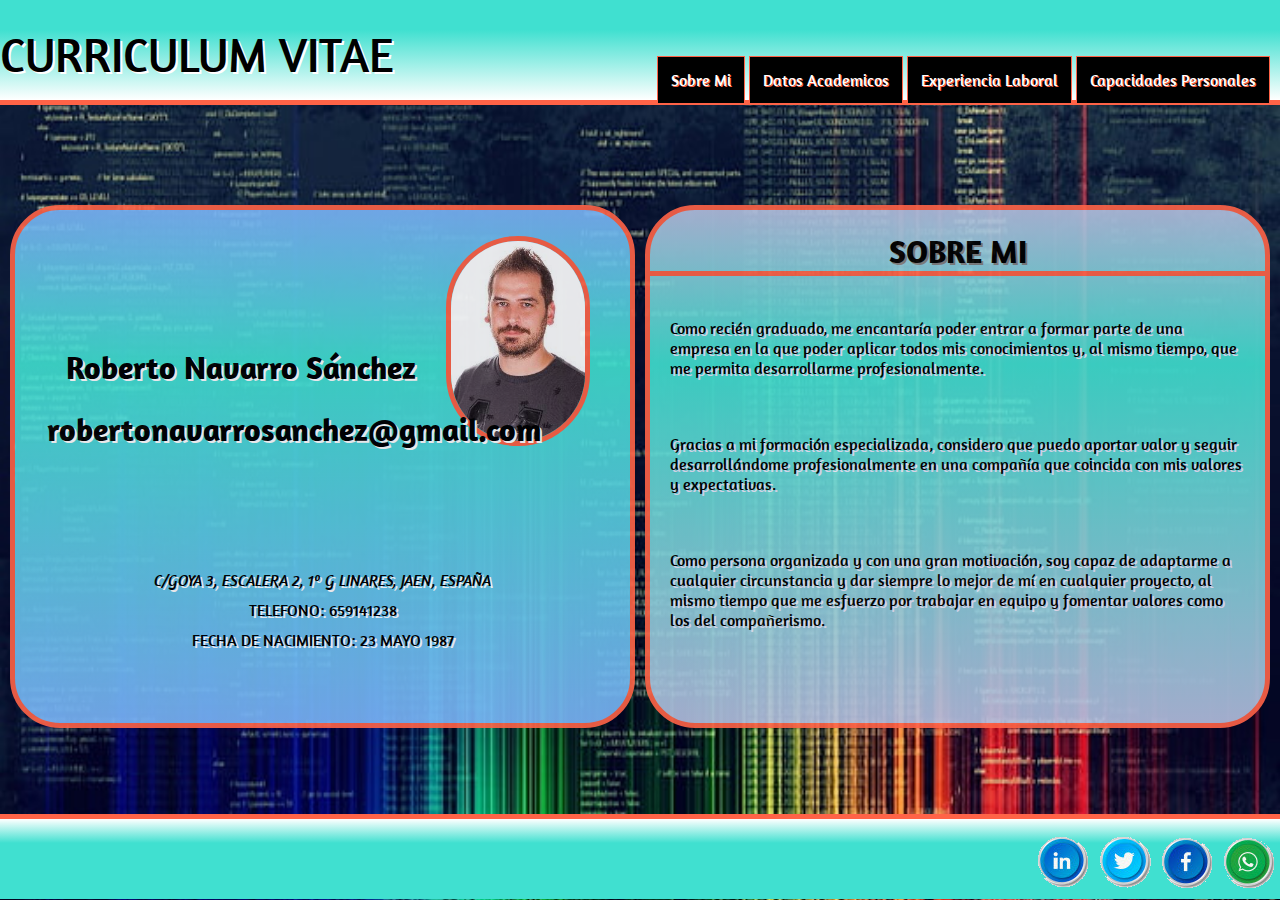
<file: index.html>
<!DOCTYPE html>
<html lang="es">
<head>
    <link  rel="stylesheet" type="text/css" href="./estilo.css"/>
    <meta charset="UTF-8">
    <meta name="viewport" content="width=device-width, initial-scale=1.0">
    <title>Curriculum Vitae Roberto Navarro Sánchez</title>
</head>
<body>
    <header>
        <p>CURRICULUM VITAE</p>
    </header>
    <nav>
        <ul>
            <li><a href=index.html>Sobre Mi</a></li>
            <li><a href="1.html">Datos Academicos</a></li>
            <li><a href="2.html">Experiencia Laboral</a></li>
            <li><a href="3.html">Capacidades Personales</a></li>
        </ul>
    </nav>
        <main>
            
            <section class="izquierda"> 
                <figure>
                    <img src="CV_Roberto.jpg" alt="foto personal">
                </figure> 
                <hgroup>
                    <h1>Roberto Navarro Sánchez </h1>
                     <h1>robertonavarrosanchez@gmail.com</h1>
                  </hgroup>
                                    
                    <ul>
                        <li><address> C/GOYA 3, ESCALERA 2, 1º G LINARES, JAEN, ESPAÑA</address></li>
                        <li>TELEFONO: 659141238</li>
                        <li>FECHA DE NACIMIENTO: 23 MAYO 1987</li>
                    </ul>


                
            </section>
            <section class="derecha">
                <h1>SOBRE MI</h1>
                    <p>Como recién graduado, me encantaría poder entrar a formar parte de una empresa en la que poder aplicar todos mis conocimientos y, al mismo tiempo, que me permita desarrollarme profesionalmente.
                    </p>

                    <p>Gracias a mi formación especializada, considero que puedo aportar valor y seguir desarrollándome profesionalmente en una compañía que coincida con mis valores y expectativas.</p>

                    <p>Como persona organizada y con una gran motivación, soy capaz de adaptarme a cualquier circunstancia y dar siempre lo mejor de mí en cualquier proyecto, al mismo tiempo que me esfuerzo por trabajar en equipo y fomentar valores como los del compañerismo.</p>

            </section>
   
        </main>
        <footer>
           
           <figure class="what">
               <a href="https://api.whatsapp.com/send?phone=+34659141238"><img src="./iconos/what_pul.png" alt="whatsapp icon"></a>
           </figure>
           <figure class="face">
            <a href="https://www.facebook.com/roberto.makea"><img src="./iconos/face_pul.png" alt="facebook icon"></a>
        </figure>
        <figure class="twit">
            <a href="https://twitter.com/roberto_elviris"><img src="./iconos/twit_pul.png" alt="twiter icon"></a>
        </figure>
        <figure class="link">
            <a href="https://www.linkedin.com/in/roberto-navarro-sanchez-a8b17630/"><img src="./iconos/link_pul.png" alt="linkedin icon"></a>
        </figure>
    
        </footer>
</body>
</html>
</file>
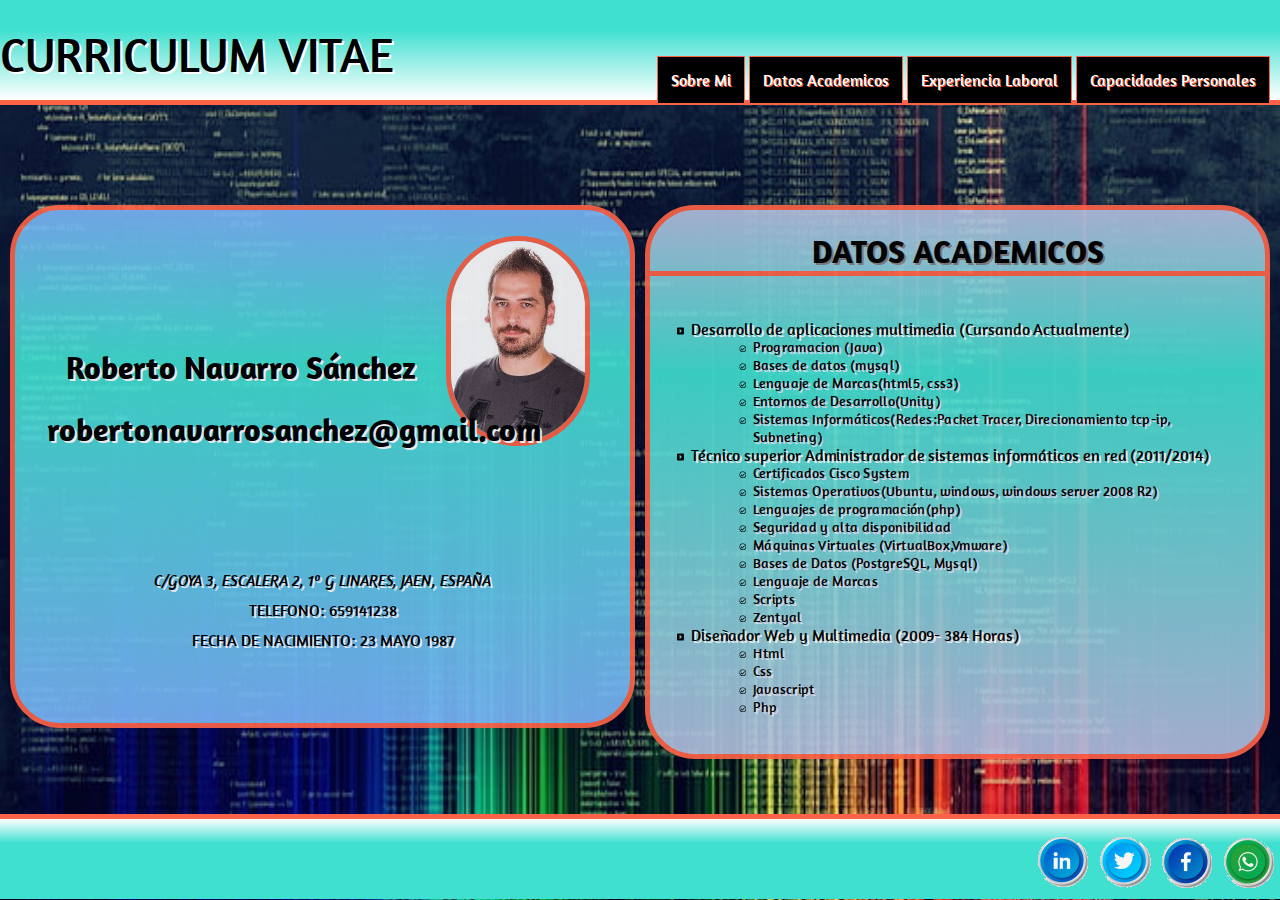
<file: 1.html>
<!DOCTYPE html>
<html lang="es">
<head>
    <link  rel="stylesheet" type="text/css" href="./estilo1.css"/>
    <meta charset="UTF-8">
    <meta name="viewport" content="width=device-width, initial-scale=1.0">
    <title>Curriculum Vitae Roberto Navarro Sánchez</title>
</head>
<body>
    <header>
        <p>CURRICULUM VITAE</p>
    </header>
    <nav>
        <ul>
            <li><a href=index.html>Sobre Mi</a></li>
            <li><a href="1.html">Datos Academicos</a></li>
            <li><a href="2.html">Experiencia Laboral</a></li>
            <li><a href="3.html">Capacidades Personales</a></li>
        </ul>

    </nav>
        <main>
            
            <section class="izquierda"> 
                <figure>
                    <img src="CV_Roberto.jpg" alt="foto personal">
                </figure> 
                <hgroup>
                    <h1>Roberto Navarro Sánchez </h1>
                     <h1>robertonavarrosanchez@gmail.com</h1>
                  </hgroup>
                                    
                    <ul>
                        <li><address> C/GOYA 3, ESCALERA 2, 1º G LINARES, JAEN, ESPAÑA</address></li>
                        <li>TELEFONO: 659141238</li>
                        <li>FECHA DE NACIMIENTO: 23 MAYO 1987</li>
                    </ul>


                
            </section>
            <section class="derecha">
                <h1>DATOS ACADEMICOS</h1>
                    <ul>
                        <li>Desarrollo de aplicaciones multimedia (Cursando Actualmente)</li>
                        <ul>
                            <li>Programacion (Java)</li>
                            <li> Bases de datos (mysql)</li>
                            <li>Lenguaje de Marcas(html5, css3)</li>
                            <li>Entornos de Desarrollo(Unity)</li>
                            <li>Sistemas Informáticos(Redes:Packet Tracer, Direcionamiento tcp-ip, Subneting)</li>
                        
                        </ul>
                        <li>Técnico superior Administrador de sistemas informáticos en red (2011/2014)</li>
                            <ul>
                                <li>Certificados Cisco System</li>
                                <li>Sistemas Operativos(Ubuntu, windows, windows server 2008 R2)</li>
                                <li>Lenguajes de programación(php)</li>
                                <li>Seguridad y alta disponibilidad</li>
                                <li>Máquinas Virtuales (VirtualBox,Vmware)</li>
                                <li>Bases de Datos (PostgreSQL, Mysql)</li>
                                <li>Lenguaje de Marcas</li>
                                <li>Scripts</li>
                                <li>Zentyal</li>
                            </ul>
                        <li>Diseñador Web y Multimedia (2009- 384 Horas)</li>
                            <ul>
                                <li>Html</li>
                                <li>Css</li>
                                <li>Javascript</li>
                                <li>Php</li>
                            </ul>
                    </ul>
            </section>
   
        </main>
        <footer>
           
            <figure class="what">
                <a href="https://api.whatsapp.com/send?phone=+34659141238"><img src="./iconos/what_pul.png" alt="whatsapp icon"></a>
            </figure>
            <figure class="face">
             <a href="https://www.facebook.com/roberto.makea"><img src="./iconos/face_pul.png" alt="facebook icon"></a>
         </figure>
         <figure class="twit">
             <a href="https://twitter.com/roberto_elviris"><img src="./iconos/twit_pul.png" alt="twiter icon"></a>
         </figure>
         <figure class="link">
             <a href="https://www.linkedin.com/in/roberto-navarro-sanchez-a8b17630/"><img src="./iconos/link_pul.png" alt="linkedin icon"></a>
         </figure>
     
         </footer>
</body>
</html>
</file>
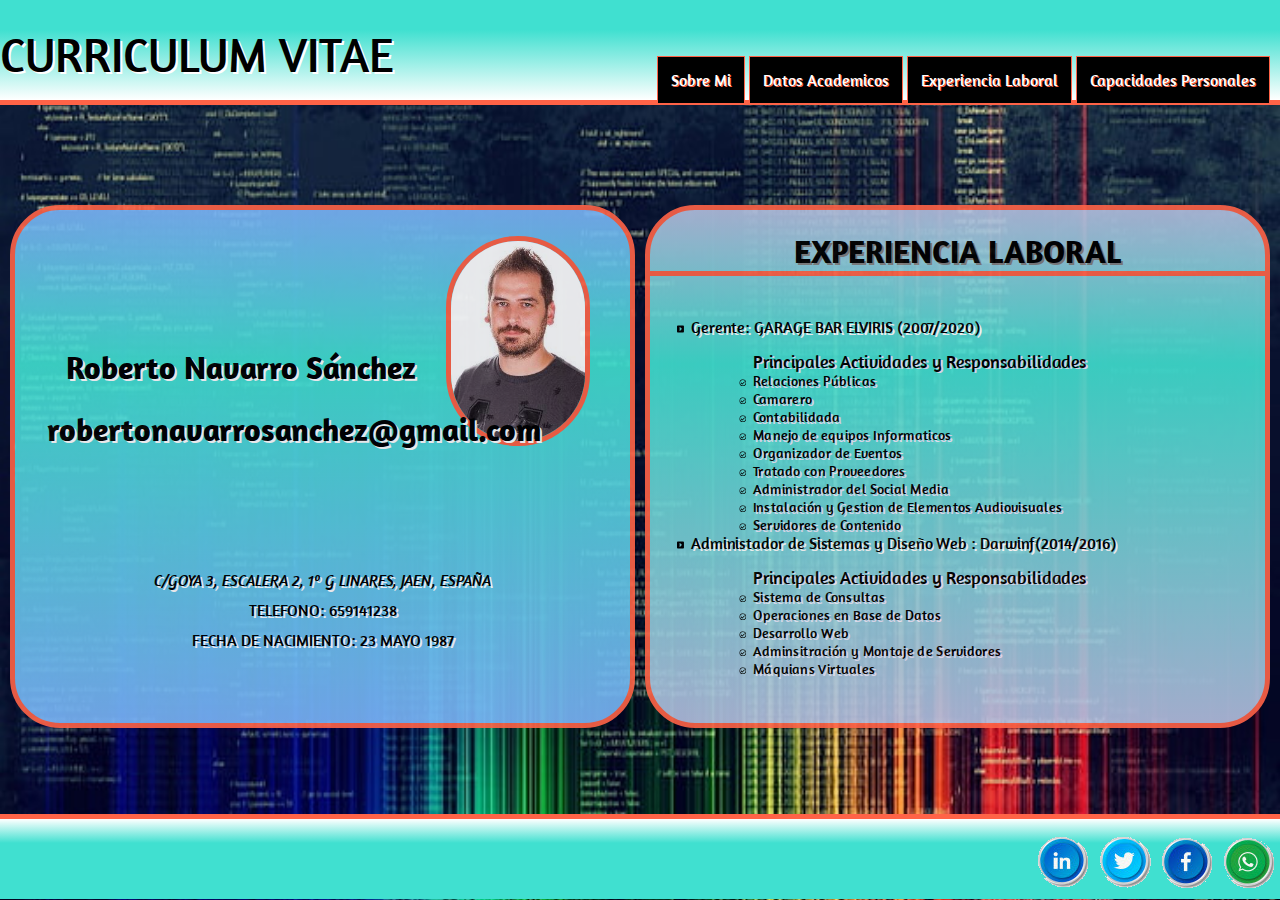
<file: 2.html>
<!DOCTYPE html>
<html lang="es">
<head>
    <link  rel="stylesheet" type="text/css" href="./estilo1.css"/>
    <meta charset="UTF-8">
    <meta name="viewport" content="width=device-width, initial-scale=1.0">
    <title>Curriculum Vitae Roberto Navarro Sánchez</title>
</head>
<body>
    <header>
        <p>CURRICULUM VITAE</p>
    </header>
    <nav>
        <ul>
            <li><a href=index.html>Sobre Mi</a></li>
            <li><a href="1.html">Datos Academicos</a></li>
            <li><a href="2.html">Experiencia Laboral</a></li>
            <li><a href="3.html">Capacidades Personales</a></li>
        </ul>
    </nav>
        <main>
            
            <section class="izquierda"> 
                <figure>
                    <img src="CV_Roberto.jpg" alt="foto personal">
                </figure> 
                <hgroup>
                    <h1>Roberto Navarro Sánchez </h1>
                     <h1>robertonavarrosanchez@gmail.com</h1>
                  </hgroup>
                                    
                    <ul>
                        <li><address>C/GOYA 3, ESCALERA 2, 1º G LINARES, JAEN, ESPAÑA</address></li>
                        <li>TELEFONO: 659141238</li>
                        <li>FECHA DE NACIMIENTO: 23 MAYO 1987</li>
                       
                    </ul>


                
            </section>
            <section class="derecha">
                <h1>EXPERIENCIA LABORAL</h1>
                   <ul>
                       
                           <li>Gerente: GARAGE BAR ELVIRIS (2007/2020)</li>
                           <ul>
                               
                                   <li class="primer">Principales Actividades y Responsabilidades</li>
                                   <li>Relaciones Públicas</li>
                                   <li>Camarero</li>
                                   <li>Contabilidada</li>
                                   <li>Manejo de equipos Informaticos</li>
                                   <li>Organizador de Eventos</li>
                                   <li>Tratado con Proveedores</li>
                                   <li>Administrador del Social Media</li>
                                   <li>Instalación y Gestion de Elementos Audiovisuales</li>
                                   <li>Servidores de Contenido</li>
                              
                           </ul>
                           <li>Administador de Sistemas y Diseño Web : Darwinf(2014/2016)</li>
                           <ul>
                            <li class="primer">Principales Actividades y Responsabilidades</li>
                                <li>Sistema de Consultas</li>
                                <li>Operaciones en Base de Datos</li>
                                <li>Desarrollo Web</li>
                                <li>Adminsitración y Montaje de Servidores</li>
                                <li>Máquians Virtuales</li>
                           </ul>
                       
                   </ul>
            </section>
   
        </main>
        <footer>
           
            <figure class="what">
                <a href="https://api.whatsapp.com/send?phone=+34659141238"><img src="./iconos/what_pul.png" alt="whatsapp icon"></a>
            </figure>
            <figure class="face">
             <a href="https://www.facebook.com/roberto.makea"><img src="./iconos/face_pul.png" alt="facebook icon"></a>
         </figure>
         <figure class="twit">
             <a href="https://twitter.com/roberto_elviris"><img src="./iconos/twit_pul.png" alt="twiter icon"></a>
         </figure>
         <figure class="link">
             <a href="https://www.linkedin.com/in/roberto-navarro-sanchez-a8b17630/"><img src="./iconos/link_pul.png" alt="linkedin icon"></a>
         </figure>
     
         </footer>
</body>
</html>
</file>
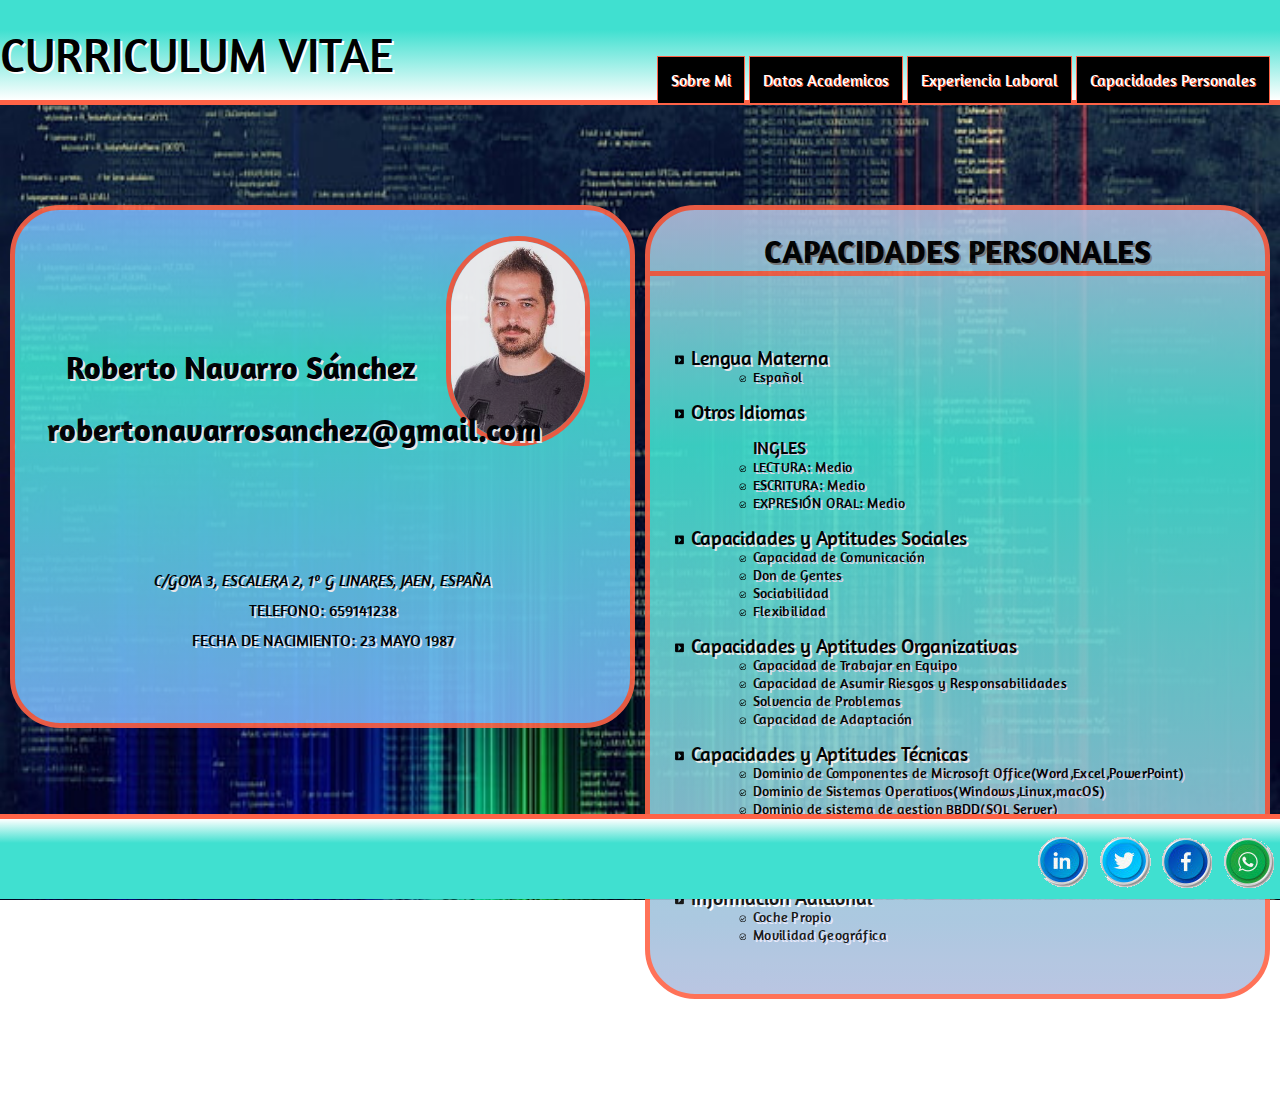
<file: 3.html>
<!DOCTYPE html>
<html lang="es">
<head>
    <link  rel="stylesheet" type="text/css" href="./estilo1.css"/>
    <meta charset="UTF-8">
    <meta name="viewport" content="width=device-width, initial-scale=1.0">
    <title>Curriculum Vitae Roberto Navarro Sánchez</title>
</head>
<body>
    <header>
        <p>CURRICULUM VITAE</p>
    </header>
    <nav>
        <ul>
            <li><a href=index.html>Sobre Mi</a></li>
            <li><a href="1.html">Datos Academicos</a></li>
            <li><a href="2.html">Experiencia Laboral</a></li>
            <li><a href="3.html">Capacidades Personales</a></li>
        </ul>
    </nav>
        <main>
            
            <section class="izquierda"> 
                <figure>
                    <img src="CV_Roberto.jpg" alt="foto personal">
                </figure> 
                <hgroup>
                    <h1>Roberto Navarro Sánchez </h1>
                     <h1>robertonavarrosanchez@gmail.com</h1>
                  </hgroup>
                                    
                    <ul>
                        <li><address>C/GOYA 3, ESCALERA 2, 1º G LINARES, JAEN, ESPAÑA</address></li>
                        <li>TELEFONO: 659141238</li>
                        <li>FECHA DE NACIMIENTO: 23 MAYO 1987</li>
                       
                    </ul>


                
            </section>
            <section class="derecha">
                <h1>CAPACIDADES PERSONALES</h1>
                <ul>
                    <li class="primer">Lengua Materna</li>
                    <ul>
                        <li>Español</li>
                    </ul>
                    <li class="primer">Otros Idiomas</li>
                      <ul>
                          <li class="primer">INGLES</li>
                          <li>LECTURA: Medio</li>
                          <li>ESCRITURA: Medio</li>
                          <li>EXPRESIÓN ORAL: Medio</li>
                        </ul>

                    <li class="primer">Capacidades y Aptitudes Sociales</li> 
                        <ul>
                            <li>Capacidad de Comunicación</li>
                            <li>Don de Gentes</li>
                            <li>Sociabilidad</li>
                            <li>Flexibilidad</li>
                        </ul>
                        <li class="primer">Capacidades y Aptitudes Organizativas</li>
                        <ul>
                            <li>Capacidad de Trabajar en Equipo</li>
                            <li>Capacidad de Asumir Riesgos y Responsabilidades</li>
                            <li>Solvencia de Problemas</li>
                            <li>Capacidad de Adaptación</li>
                        </ul>
                        <li class="primer">Capacidades y Aptitudes Técnicas</li>
                        <ul>
                            <li>Dominio de Componentes de Microsoft Office(Word,Excel,PowerPoint)</li>
                            <li>Dominio de Sistemas Operativos(Windows,Linux,macOS)</li>
                            <li>Dominio de sistema de gestion BBDD(SQL Server)</li>
                        </ul>

                        <li class="primer">Permiso de Conducción</li>
                        <ul>
                            <li>Categoria B</li>
                        </ul>
                        <li class="primer">Información Adicional</li>
                        <ul>
                            <li>Coche Propio</li>
                            <li>Movilidad Geográfica</li>
                                
                        </ul>
                </ul>
            </section>
   
        </main>
        <footer>
           
            <figure class="what">
                <a href="https://api.whatsapp.com/send?phone=+34659141238"><img src="./iconos/what_pul.png" alt="whatsapp icon"></a>
            </figure>
            <figure class="face">
             <a href="https://www.facebook.com/roberto.makea"><img src="./iconos/face_pul.png" alt="facebook icon"></a>
         </figure>
         <figure class="twit">
             <a href="https://twitter.com/roberto_elviris"><img src="./iconos/twit_pul.png" alt="twiter icon"></a>
         </figure>
         <figure class="link">
             <a href="https://www.linkedin.com/in/roberto-navarro-sanchez-a8b17630/"><img src="./iconos/link_pul.png" alt="linkedin icon"></a>
         </figure>
     
         </footer>
</body>
</html>
</file>
<file: estilo.css>
@import url('https://fonts.googleapis.com/css2?family=Amaranth:ital,wght@1,700&display=swap');
body
{
    margin: 0;
    font-family: 'Amaranth', sans-serif;
    box-sizing: content-box;
    background-image: url(./fondo1.jpg);
    background-size: 100% 100%;
    background-position: center;
    background-repeat: no-repeat;
    background-attachment: fixed;
}
main
{
    width: 100%;
    box-sizing: border-box;
}
.derecha
{
    background: linear-gradient(to bottom, rgb(179, 191, 223), turquoise 30%, rgb(179, 191, 223));
    border: tomato solid 5px;
    border-radius: 50px;
    opacity: 0.9;
    margin-bottom: 100px;
    float: right;
    right: 300px;
    margin-top: 100px;
    margin-right: 10px;   
    width:calc(50% - 25px);
    min-height: 513px;
    text-shadow: lavender 2px 2px;
}
.derecha>p
{
    padding: 20px;
    transform: scale(1);
    -webkit-transition: all 600ms ease-in-out;
    -moz-transition: all 600ms ease-in-out;
    -o-transition: all 600ms ease-in-out;
    -ms-transition: all 600ms ease-in-out;
    transition: all 600ms ease-in-out;
}
.derecha>h1
{
text-shadow: grey 2px 2px;
text-align: center;
border-bottom: tomato solid 5px;
}
.izquierda
{
    background: linear-gradient(to bottom,rgb(122, 180, 247), turquoise 30%, rgb(122, 180, 247));
    border: tomato solid 5px;
    border-radius: 50px;
    opacity: 0.9;
    float: left;
    margin-top: 100px;
    margin-left: 10px;
    min-height: 513px;
    width:calc(50% - 25px);
}
figure>img
{
    display: block;
    border: tomato solid 5px;
    border-radius: 100px;
    margin-top: 10px;
    float:right;
    width: 25%;
    height: 100%;
}
hgroup
{
text-shadow: white 2px 2px;
margin-top: 100px;
width: 60%;
text-align: right;
float: right;
margin-right: 30px;
}
h1
{
    
    font-size: 2em;
}

.izquierda>ul
{
    text-shadow: white 2px 2px;
    margin-top: 350px;
    list-style: none;
    text-align: center;
    padding: 5px;
}
.izquierda>ul>li
{
    padding: 5px;
}

nav
{
    position: absolute;
    top:40px;
    right: 10px;
}
nav>ul>li
{
display: inline-block;
background-color: black;
border: tomato solid 1px;

}

nav>ul>li>a
{
    display: block;
    padding: 13px;
    text-decoration: none;
    color: white;
    text-shadow: tomato 1px 1px;

}

nav>ul>li:hover
{
transform: translatey(-5px);
-webkit-transition: all 260ms ease-in-out;
-moz-transition: all 260ms ease-in-out;
-o-transition: all 260ms ease-in-out;
-ms-transition: all 260ms ease-in-out;
transition: all 260ms ease-in-out;
}

footer
{
    background: linear-gradient(to bottom,white, turquoise 30%, turquoise);
    position: fixed;
    width: 100%;
    bottom: 1px;
    border-top:tomato solid 5px;
}
footer>figure
{
    
    float: right;
    margin: 0em;
    margin-top: 10px;
    padding: 5px
}
header
{
    background: linear-gradient(to bottom,turquoise, turquoise 30%, white);
    border-bottom:tomato solid 5px;
    width: 100%;
    height: 100px;  
}

header>p
{
padding-top: 25px;
margin: 0em;
font-size: 3em;
text-shadow: white 2px 2px;
}

footer figure:hover
{
    transform:rotate(-25deg);
    -webkit-transition: all 260ms ease-in-out;
    -moz-transition: all 260ms ease-in-out;
    -o-transition: all 260ms ease-in-out;
    -ms-transition: all 260ms ease-in-out;
    transition: all 260ms ease-in-out;
}
</file>
<file: estilo1.css>
@import url('https://fonts.googleapis.com/css2?family=Amaranth:ital,wght@1,700&display=swap');
body
{
    margin: 0;
    font-family: 'Amaranth', sans-serif;
    box-sizing: content-box;
    background-image: url(./fondo1.jpg);
    background-size: 100% 100%;
    background-position: center;
    background-repeat: no-repeat;
    background-attachment: fixed;
}
main
{
    width: 100%;
    box-sizing: border-box;
}
.derecha
{
    background: linear-gradient(to bottom, rgb(179, 191, 223), turquoise 30%, rgb(179, 191, 223));
    border: tomato solid 5px;
    border-radius: 50px;
    opacity: 0.9;
    margin-bottom: 100px;
    float: right;
    right: 300px;
    margin-top: 100px;
    margin-right: 10px;   
    width:calc(50% - 25px);
    min-height: 513px;
}
.derecha>ul
{
  
    list-style: url(./check-circle-regular.svg);
    text-shadow: lavender 2px 2px;
    transform: scale(0.9);
    -webkit-transition: all 500ms ease-in-out;
    -moz-transition: all 500ms ease-in-out;
    -o-transition: all 500ms ease-in-out;
    -ms-transition: all 500ms ease-in-out;
    transition: all 500ms ease-in-out;
}
.derecha>ul>li{
   
    list-style: url(./caret-square-right-solid.svg);
    text-shadow: white 2px 2px;
    transform: scale(1.1);
    -webkit-transition: all 600ms ease-in-out;
    -moz-transition: all 600ms ease-in-out;
    -o-transition: all 600ms ease-in-out;
    -ms-transition: all 600ms ease-in-out;
    transition: all 600ms ease-in-out;
}
.primer
{
    list-style: none;
    padding-top:15px;
    font-size: 20px;
    font-style: initial;
}

.derecha>h1
{
text-shadow: grey 2px 2px;
text-align: center;
border-bottom: tomato solid 5px;
}
.izquierda
{
    background: linear-gradient(to bottom,rgb(122, 180, 247), turquoise 30%, rgb(122, 180, 247));
    border: tomato solid 5px;
    border-radius: 50px;
    opacity: 0.9;
    float: left;
    margin-top: 100px;
    margin-left: 10px;
    min-height: 513px;
    width:calc(50% - 25px);
}
figure>img
{
    border: tomato solid 5px;
    border-radius: 100px;
    margin-top: 10px;
    float:right;
    width: 25%;
}
hgroup
{
text-shadow: white 2px 2px;
margin-top: 100px;
width: 60%;
text-align: right;
float: right;
margin-right: 30px;
}
h1
{  
    font-size: 2em;
}

.izquierda>ul
{
    text-shadow: white 2px 2px;
    margin-top: 350px;
    list-style: none;
    text-align: center;
    padding: 5px;
}
.izquierda>ul>li{
    padding: 5px;
}

nav
{
    position: absolute;
    top:40px;
    right: 10px;
}
nav>ul>li
{
display: inline-block;
background-color: black;
border: tomato solid 1px;
}

nav>ul>li>a
{
    display: block;
    padding: 13px;
    text-decoration: none;
    color: white;
    text-shadow: tomato 1px 1px;
}

nav>ul>li:hover
{

transform: translatey(-5px);
-webkit-transition: all 260ms ease-in-out;
-moz-transition: all 260ms ease-in-out;
-o-transition: all 260ms ease-in-out;
-ms-transition: all 260ms ease-in-out;
transition: all 260ms ease-in-out;
}

footer
{
    background: linear-gradient(to bottom,white, turquoise 30%, turquoise);
    position: fixed;
    width: 100%;
    bottom: 1px;
    border-top:tomato solid 5px;
}
footer>figure
{
    
    float: right;
    margin: 0em;
    margin-top: 10px;
    padding: 5px
}
header
{
    background: linear-gradient(to bottom,turquoise, turquoise 30%, white);
    border-bottom:tomato solid 5px;
    width: 100%;
    height: 100px;  
}

header>p
{
padding-top: 25px;
margin: 0em;
font-size: 3em;
text-shadow: white 2px 2px;
}

footer figure:hover
{
    transform:rotate(-25deg);
    -webkit-transition: all 260ms ease-in-out;
    -moz-transition: all 260ms ease-in-out;
    -o-transition: all 260ms ease-in-out;
    -ms-transition: all 260ms ease-in-out;
    transition: all 260ms ease-in-out;
}
</file>
